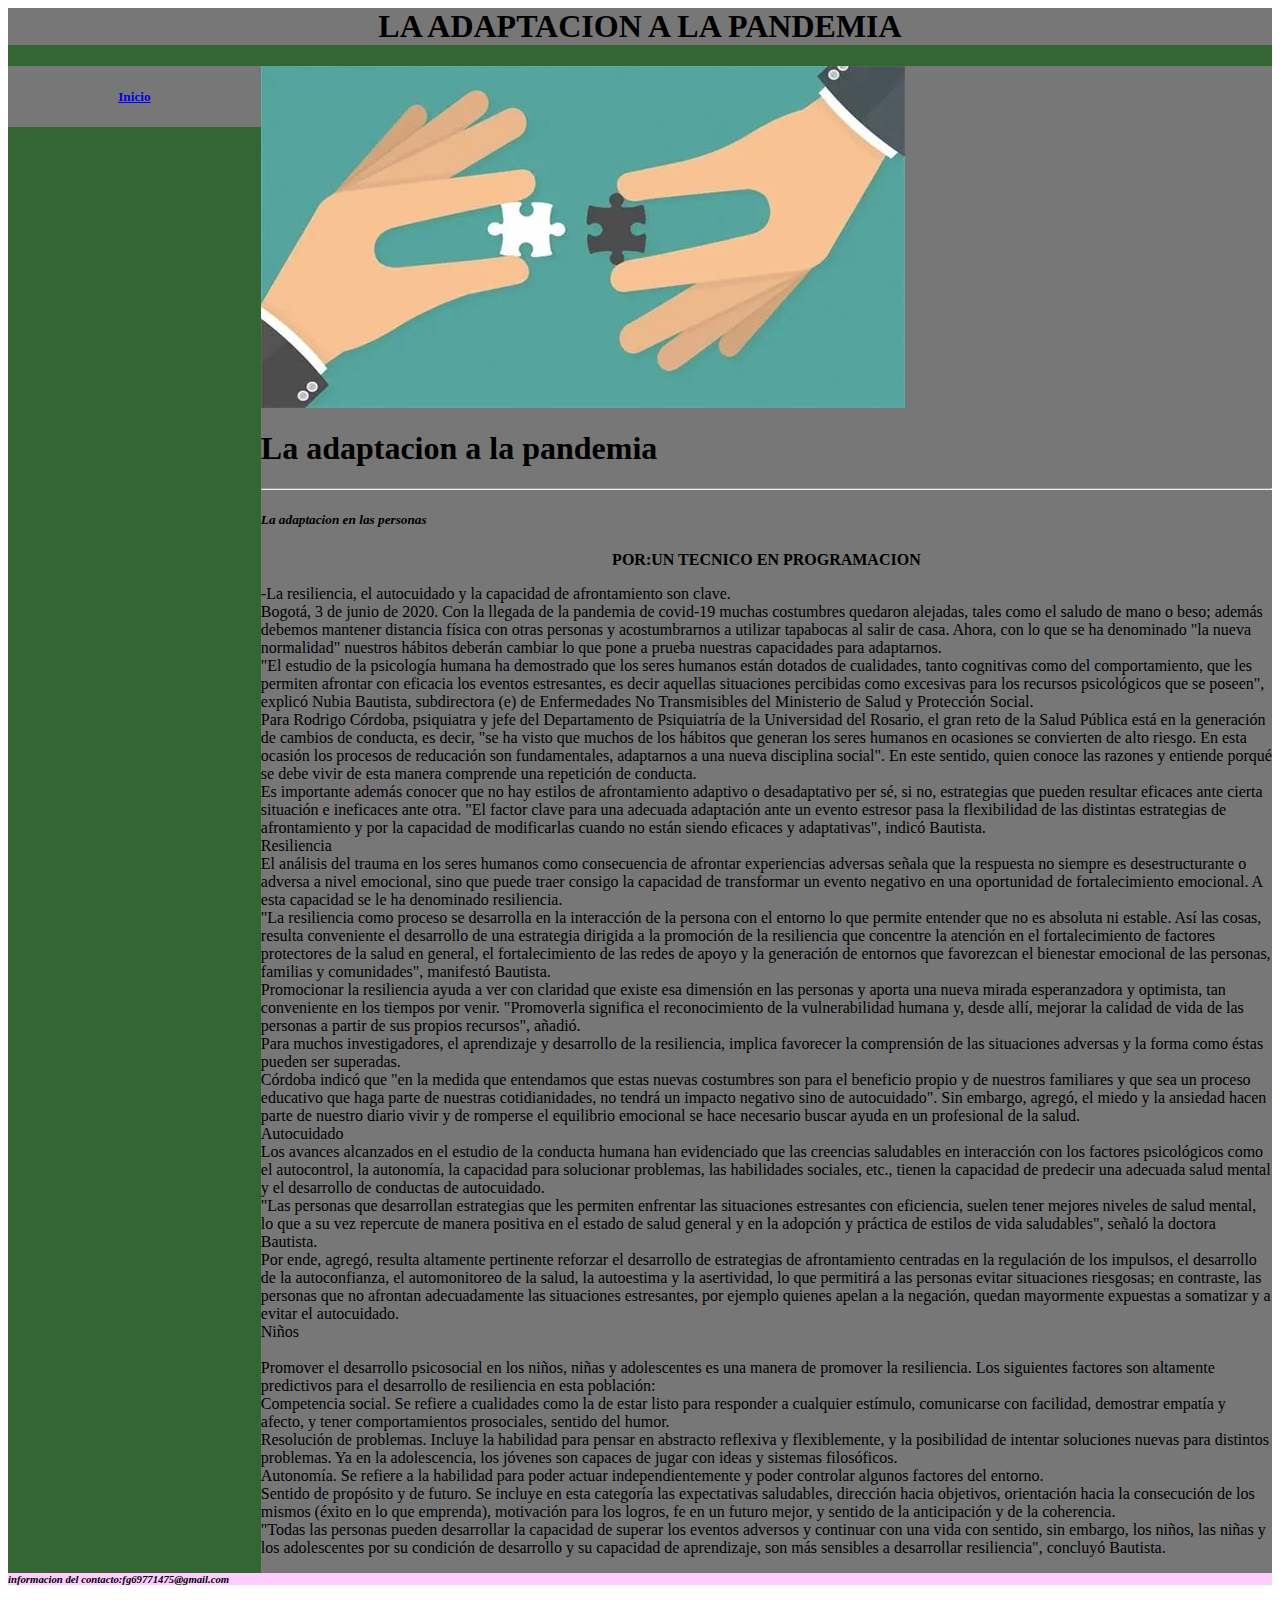
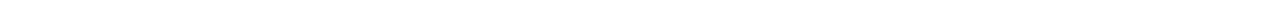
<file: adaptacion.html>
<!	DOCTYPE html>
<html lang="es">
	<head>
		<meta http-equiv="content-type" content="text/html" charset="UTF-8"/>
		<title>PAGINA WEB CON html5</title>
		<link rel="stylesheet" type="text/css" href="estilo.css">
	</head>
		<body>
			<div id="contenedor">
				<header id="encabezado">
					<h1>LA ADAPTACION A LA PANDEMIA</h1>
				</header>
				<nav id="menu1">
				</nav>
				<section id="derecha">
					<img src="adaptacion.webp">
					<h1> La adaptacion a la pandemia</h1>
					<hr>
					<h5><em>La adaptacion en las personas</em></h5>
					<p style="text-align:center"><strong>POR:UN TECNICO EN PROGRAMACION</strong></p>
					<p>
							-La resiliencia, el autocuidado y la capacidad de afrontamiento son clave.<br>

							Bogotá, 3 de junio de 2020. Con la llegada de la pandemia de covid-19 muchas costumbres quedaron alejadas, tales como el saludo de mano o beso; además debemos mantener distancia física con otras personas y  acostumbrarnos a utilizar tapabocas al salir de casa. Ahora, con lo que se ha denominado "la nueva normalidad" nuestros hábitos deberán cambiar lo que pone a prueba nuestras capacidades para adaptarnos.<br>

							"El estudio de la psicología humana ha demostrado que los seres humanos están dotados de cualidades, tanto cognitivas como del comportamiento, que les permiten afrontar con eficacia los eventos estresantes, es decir aquellas situaciones percibidas como excesivas para los recursos psicológicos que se poseen", explicó Nubia Bautista, subdirectora (e) de Enfermedades No Transmisibles del Ministerio de Salud y Protección Social.<br>

							Para Rodrigo Córdoba, psiquiatra y jefe del Departamento de Psiquiatría de la Universidad del Rosario, el gran reto de la Salud Pública está en la generación de cambios de conducta, es decir, "se ha visto que muchos de los hábitos que generan los seres humanos en ocasiones se convierten de alto riesgo. En esta ocasión los procesos de reducación son fundamentales, adaptarnos a una nueva disciplina social". En este sentido, quien conoce las razones y entiende porqué se debe vivir de esta manera comprende una repetición de conducta.<br>

							Es importante además conocer que no hay estilos de afrontamiento adaptivo o desadaptativo per sé, si no, estrategias que pueden resultar eficaces ante cierta situación e ineficaces ante otra. "El factor clave para una adecuada adaptación ante un evento estresor pasa la flexibilidad de las distintas estrategias de afrontamiento y por la capacidad de modificarlas cuando no están siendo eficaces y adaptativas", indicó Bautista. <br>

							Resiliencia<br>

							El análisis del trauma en los seres humanos como consecuencia de afrontar experiencias adversas señala que la respuesta no siempre es desestructurante o adversa a nivel emocional, sino que puede traer consigo la capacidad de transformar un evento negativo en una oportunidad de fortalecimiento emocional. A esta capacidad se le ha denominado resiliencia.<br>

							"La resiliencia como proceso se desarrolla en la interacción de la persona con el entorno lo que permite entender que no es absoluta ni estable. Así las cosas, resulta conveniente el desarrollo de una estrategia dirigida a la promoción de la resiliencia que concentre la atención en el fortalecimiento de factores protectores de la salud en general, el fortalecimiento de las redes de apoyo y la generación de entornos que favorezcan el bienestar emocional de las personas, familias y comunidades", manifestó Bautista.<br>

							Promocionar la resiliencia ayuda a ver con claridad que existe esa dimensión en las personas y aporta una nueva mirada esperanzadora y optimista, tan conveniente en los tiempos por venir. "Promoverla significa el reconocimiento de la vulnerabilidad humana y, desde allí, mejorar la calidad de vida de las personas a partir de sus propios recursos", añadió.<br>

							Para muchos investigadores, el aprendizaje y desarrollo de la resiliencia, implica favorecer la comprensión de las situaciones adversas y la forma como éstas pueden ser superadas.<br>

							Córdoba indicó que "en la medida que entendamos que estas nuevas costumbres son para el beneficio propio y de nuestros familiares y que sea un proceso educativo que haga parte de nuestras cotidianidades, no tendrá un impacto negativo sino de autocuidado". Sin embargo, agregó, el miedo y la ansiedad hacen parte de nuestro diario vivir y de romperse el equilibrio emocional se hace necesario buscar ayuda en un profesional de la salud.<br>

							Autocuidado<br>

							Los avances alcanzados en el estudio de la conducta humana han evidenciado que las creencias saludables en interacción con los factores psicológicos como el autocontrol, la autonomía, la capacidad para solucionar problemas, las habilidades sociales, etc., tienen la capacidad de predecir una adecuada salud mental y el desarrollo de conductas de autocuidado.<br>

							"Las personas que desarrollan estrategias que les permiten enfrentar las situaciones estresantes con eficiencia, suelen tener mejores niveles de salud mental, lo que a su vez repercute de manera positiva en el estado de salud general y en la adopción y práctica de estilos de vida saludables", señaló la doctora Bautista.<br>

							Por ende, agregó, resulta altamente pertinente reforzar el desarrollo de estrategias de afrontamiento centradas en la regulación de los impulsos, el desarrollo de la autoconfianza, el automonitoreo de la salud, la autoestima y la asertividad, lo que permitirá a las personas evitar situaciones riesgosas; en contraste, las personas que no afrontan adecuadamente las situaciones estresantes, por ejemplo quienes apelan a la negación, quedan mayormente expuestas a somatizar y a evitar el autocuidado.<br>

							Niños<br><br>

							Promover el desarrollo psicosocial en los niños, niñas y adolescentes es una manera de promover la resiliencia. Los siguientes factores son altamente predictivos para el desarrollo de resiliencia en esta población: <br>  

							Competencia social. Se refiere a cualidades como la de estar listo para responder a cualquier estímulo, comunicarse con facilidad, demostrar empatía y afecto, y tener comportamientos prosociales, sentido del humor.<br>

							Resolución de problemas. Incluye la habilidad para pensar en abstracto reflexiva y flexiblemente, y la posibilidad de intentar soluciones nuevas para distintos problemas. Ya en la adolescencia, los jóvenes son capaces de jugar con ideas y sistemas filosóficos. <br>

							Autonomía. Se refiere a la habilidad para poder actuar independientemente y poder controlar algunos factores del entorno.<br>

							Sentido de propósito y de futuro. Se incluye en esta categoría las expectativas saludables, dirección hacia objetivos, orientación hacia la consecución de los mismos (éxito en lo que emprenda), motivación para los logros, fe en un futuro mejor, y sentido de la anticipación y de la coherencia. <br>

							"Todas las personas pueden desarrollar la capacidad de superar los eventos adversos y continuar con una vida con sentido, sin embargo, los niños, las niñas y los adolescentes por su condición de desarrollo y su capacidad de aprendizaje, son más sensibles a desarrollar resiliencia", concluyó Bautista.    <br>
					</p>
				</section>
				<aside id="izquierda">
					<h5><a href="index.html">Inicio</a></h5>
				</aside>
				<footer id="piepagina">
					<h6><em>informacion del contacto:fg69771475@gmail.com</em></h6>
				</footer>
			</div>
		</body>	
		
</html>
</file>
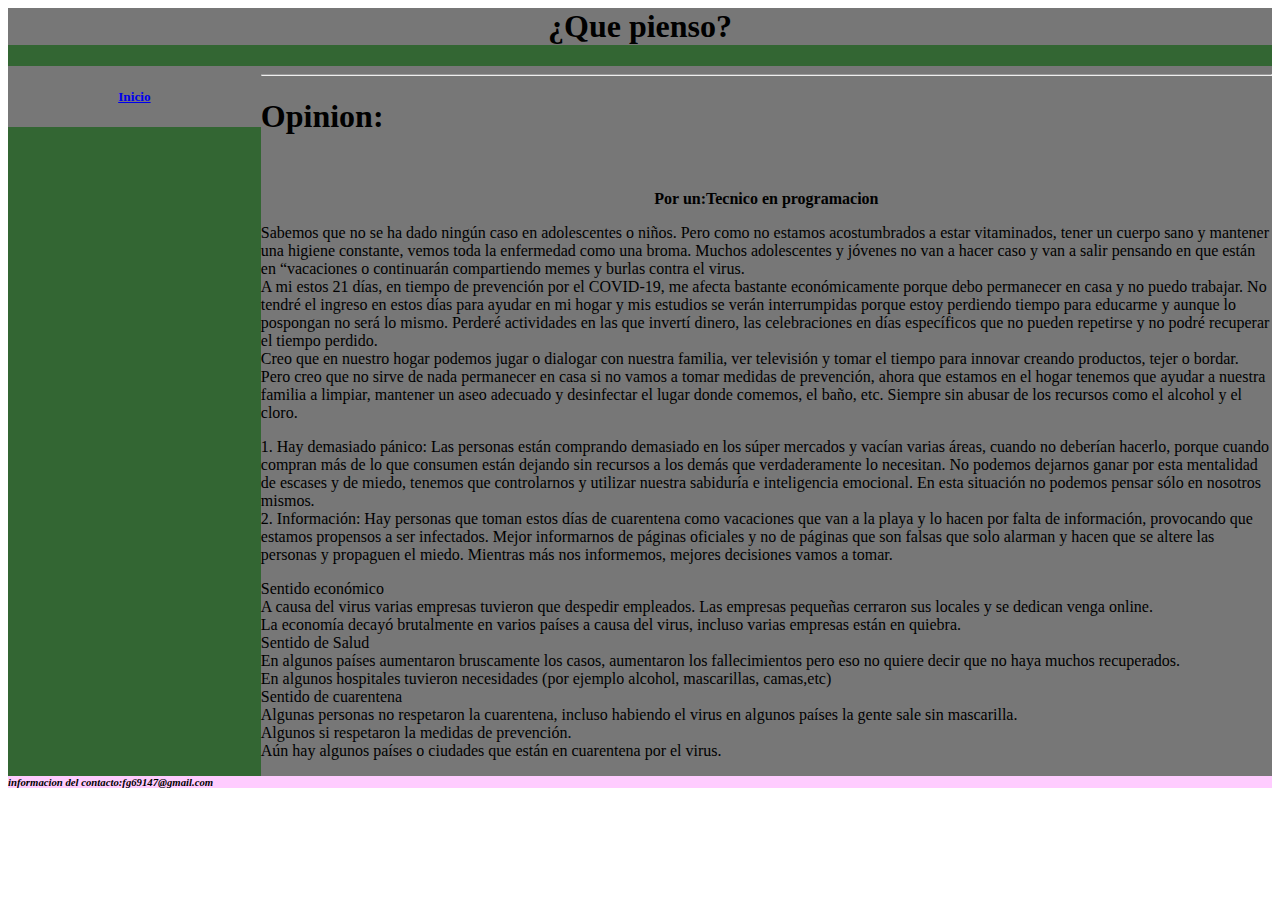
<file: aportacion.html>
<!	DOCTYPE html>
<html lang="es">
	<head>
		<meta http-equiv="content-type" content="text/html" charset="UTF-8"/>
		<title>PAGINA WEB CON html5</title>
		<link rel="stylesheet" type="text/css" href="estilo.css">
	</head>
		<body>
			<div id="contenedor">
				<header id="encabezado">
					<h1>¿Que pienso?</h1>
				</header>
				</nav>
				<section id="derecha">
					<hr>
					<h1>Opinion: </h1>
					<br>
					<p style="text-align:center"><strong>Por un:Tecnico en programacion</strong></p>
					<p>Sabemos que no se ha dado ningún caso en adolescentes o niños. Pero como no estamos acostumbrados a estar vitaminados, tener un cuerpo sano y mantener una higiene constante, vemos toda la enfermedad como una broma. Muchos adolescentes y jóvenes no van a hacer caso y van a salir pensando en que están en “vacaciones o continuarán compartiendo memes y burlas contra el virus.
					<br>
					A mi estos 21 días, en tiempo de prevención por el COVID-19, me afecta bastante económicamente porque debo permanecer en casa y no puedo trabajar. No tendré el ingreso en estos días para ayudar en mi hogar y mis estudios se verán interrumpidas porque estoy perdiendo tiempo para educarme y aunque lo pospongan no será lo mismo. Perderé actividades en las que invertí dinero, las celebraciones en días específicos que no pueden repetirse y no podré recuperar el tiempo perdido.
					<br>
					Creo que en nuestro hogar podemos jugar o dialogar con nuestra familia, ver televisión y tomar el tiempo para innovar creando productos, tejer o bordar. Pero creo que no sirve de nada permanecer en casa si no vamos a tomar medidas de prevención, ahora que estamos en el hogar tenemos que ayudar a nuestra familia a limpiar, mantener un aseo adecuado y desinfectar el lugar donde comemos, el baño, etc. Siempre sin abusar de los recursos como el alcohol y el cloro.
					</P>
					<p>1. Hay demasiado pánico: Las personas están comprando demasiado en los súper mercados y vacían varias áreas, cuando no deberían hacerlo, porque cuando compran más de lo que consumen están dejando sin recursos a los demás que verdaderamente lo necesitan. No podemos dejarnos ganar por esta mentalidad de escases y de miedo, tenemos que controlarnos y utilizar nuestra sabiduría e inteligencia emocional. En esta situación no podemos pensar sólo en nosotros mismos.<br>

						2. Información: Hay personas que toman estos días de cuarentena como vacaciones que van a la playa y lo hacen por falta de información, provocando que estamos propensos a ser infectados. Mejor informarnos de páginas oficiales y no de páginas que son falsas que solo alarman y hacen que se altere las personas y propaguen el miedo. Mientras más nos informemos, mejores decisiones vamos a tomar.
					</p>
					<p>Sentido económico<br>

							A causa del virus varias empresas tuvieron que despedir empleados. Las empresas pequeñas cerraron sus locales y se dedican venga online.<br>

							La economía decayó brutalmente en varios países a causa del virus, incluso varias empresas están en quiebra.<br>

							Sentido de Salud<br>

							En algunos países aumentaron bruscamente los casos, aumentaron los fallecimientos pero eso no quiere decir que no haya muchos recuperados.<br>

							En algunos hospitales tuvieron necesidades (por ejemplo alcohol, mascarillas, camas,etc)<br>

							Sentido de cuarentena<br>

							Algunas personas no respetaron la cuarentena, incluso habiendo el virus en algunos países la gente sale sin mascarilla.<br>

							Algunos si respetaron la medidas de prevención.<br>

							Aún hay algunos países o ciudades que están en cuarentena por el virus.<br>
					</p>
				</section>
				<aside id="izquierda">
					<h5><a href="index.html">Inicio</a></h5>
				</aside>
				<footer id="piepagina">
					<h6><em>informacion del contacto:fg69147@gmail.com</em></h6>
				</footer>
			</div>
		</body>	
	
</html>
</file>
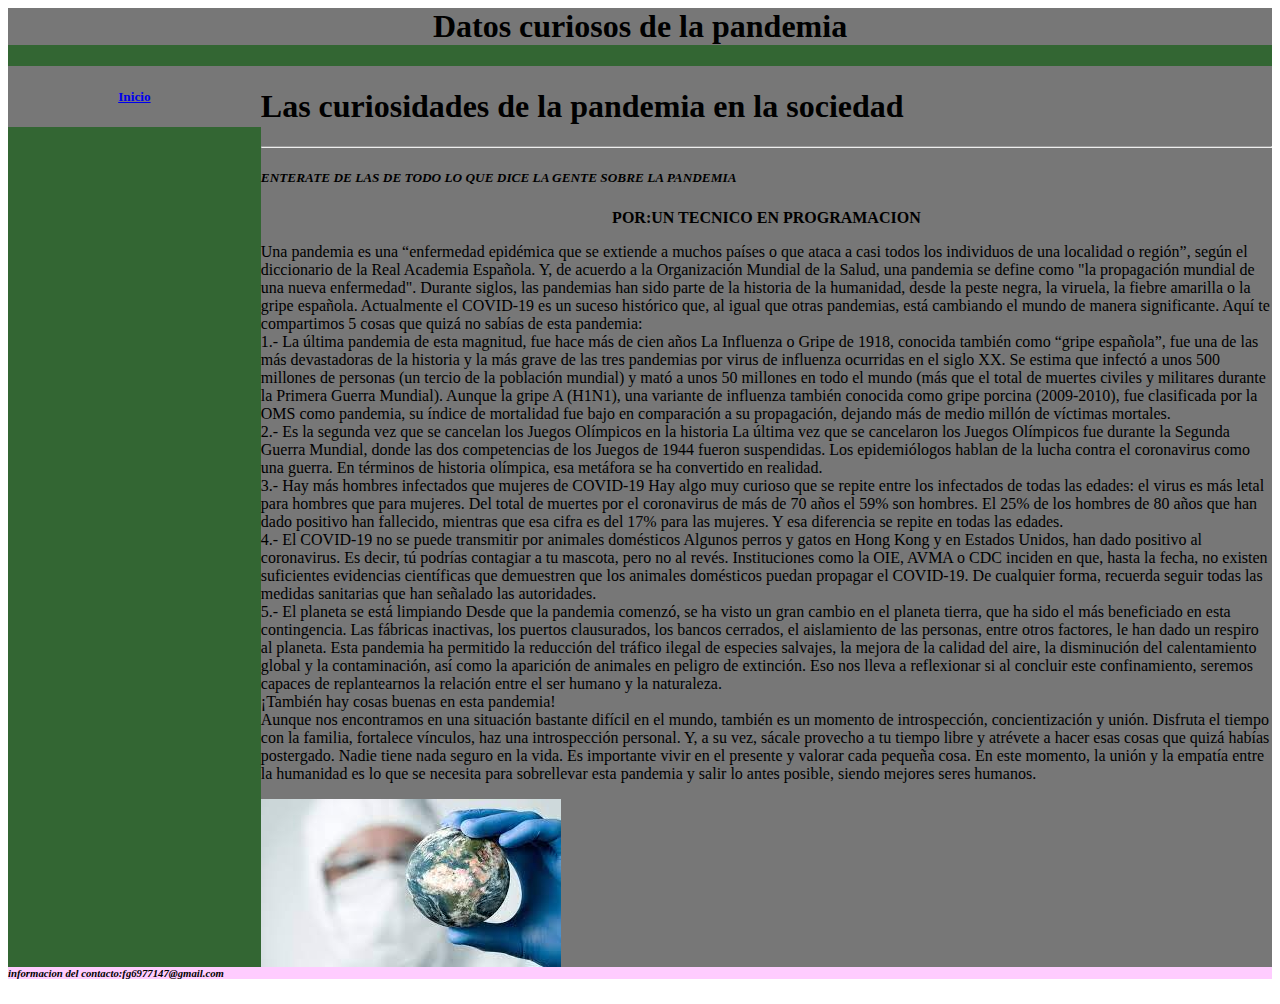
<file: curiosos.html>
<!	DOCTYPE html>
<html lang="es">
	<head>
		<meta http-equiv="content-type" content="text/html" charset="UTF-8"/>
		<title>PAGINA WEB CON html5</title>
		<link rel="stylesheet" type="text/css" href="estilo.css">
	</head>
		<body>
			<div id="contenedor">
				<header id="encabezado">
					<h1>Datos curiosos de la pandemia</h1>
				</header>
				<nav id="menu1">
				</nav>
				<section id="derecha">
					<h1>Las curiosidades de la pandemia en la sociedad </h1>
					<hr>
					<h5><em>ENTERATE DE LAS DE TODO LO QUE DICE LA GENTE SOBRE LA PANDEMIA</em></h5>
					<p style="text-align:center"><strong>POR:UN TECNICO EN PROGRAMACION</strong></p>
					<p>Una pandemia es una “enfermedad epidémica que se extiende a muchos países o que ataca a casi todos los individuos de una localidad o región”, según el diccionario de la Real Academia Española. Y, de acuerdo a la Organización Mundial de la Salud, una pandemia se define como "la propagación mundial de una nueva enfermedad".
					Durante siglos, las pandemias han sido parte de la historia de la humanidad, desde la peste negra, la viruela, la fiebre amarilla o la gripe española. Actualmente el COVID-19 es un suceso histórico que, al igual que otras pandemias, está cambiando el mundo de manera significante.
					Aquí te compartimos 5 cosas que quizá no sabías de esta pandemia:
					<br>
					1.- La última pandemia de esta magnitud, fue hace más de cien años
					La Influenza o Gripe de 1918, conocida también como “gripe española”, fue una de las más devastadoras de la historia y la más grave de las tres pandemias por virus de influenza ocurridas en el siglo XX. Se estima que infectó a unos 500 millones de personas (un tercio de la población mundial) y mató a unos 50 millones en todo el mundo (más que el total de muertes civiles y militares durante la Primera Guerra Mundial).
					Aunque la gripe A (H1N1), una variante de influenza también conocida como gripe porcina (2009-2010), fue clasificada por la OMS como pandemia, su índice de mortalidad fue bajo en comparación a su propagación, dejando más de medio millón de víctimas mortales.
					<br>
					2.- Es la segunda vez que se cancelan los Juegos Olímpicos en la historia
					La última vez que se cancelaron los Juegos Olímpicos fue durante la Segunda Guerra Mundial, donde las dos competencias de los Juegos de 1944 fueron suspendidas. Los epidemiólogos hablan de la lucha contra el coronavirus como una guerra. En términos de historia olímpica, esa metáfora se ha convertido en realidad.
					<br>
					3.- Hay más hombres infectados que mujeres de COVID-19
					Hay algo muy curioso que se repite entre los infectados de todas las edades: el virus es más letal para hombres que para mujeres. Del total de muertes por el coronavirus de más de 70 años el 59% son hombres.
					El 25% de los hombres de 80 años que han dado positivo han fallecido, mientras que esa cifra es del 17% para las mujeres. Y esa diferencia se repite en todas las edades.
					<br>
					4.- El COVID-19 no se puede transmitir por animales domésticos
					Algunos perros y gatos en Hong Kong y en Estados Unidos, han dado positivo al coronavirus. Es decir, tú podrías contagiar a tu mascota, pero no al revés. Instituciones como la OIE, AVMA o CDC inciden en que, hasta la fecha, no existen suficientes evidencias científicas que demuestren que los animales domésticos puedan propagar el COVID-19. De cualquier forma, recuerda seguir todas las medidas sanitarias que han señalado las autoridades.
					<br>
					5.- El planeta se está limpiando
					Desde que la pandemia comenzó, se ha visto un gran cambio en el planeta tierra, que ha sido el más beneficiado en esta contingencia. Las fábricas inactivas, los puertos clausurados, los bancos cerrados, el aislamiento de las personas, entre otros factores, le han dado un respiro al planeta.
					Esta pandemia ha permitido la reducción del tráfico ilegal de especies salvajes, la mejora de la calidad del aire, la disminución del calentamiento global y la contaminación, así como la aparición de animales en peligro de extinción. Eso nos lleva a reflexionar si al concluir este confinamiento, seremos capaces de replantearnos la relación entre el ser humano y la naturaleza.
					<br>
					¡También hay cosas buenas en esta pandemia!
					<br>
					Aunque nos encontramos en una situación bastante difícil en el mundo, también es un momento de introspección, concientización y unión. Disfruta el tiempo con la familia, fortalece vínculos, haz una introspección personal. Y, a su vez, sácale provecho a tu tiempo libre y atrévete a hacer esas cosas que quizá habías postergado.					
					Nadie tiene nada seguro en la vida. Es importante vivir en el presente y valorar cada pequeña cosa. En este momento, la unión y la empatía entre la humanidad es lo que se necesita para sobrellevar esta pandemia y salir lo antes posible, siendo mejores seres humanos.
					</p>
					<img src="covid.jpg">
				</section>
				<aside id="izquierda">
					<h5><a href="index.html">Inicio</a></h5>
				</aside>
				<footer id="piepagina">
					<h6><em>informacion del contacto:fg6977147@gmail.com</em></h6>
				</footer>
			</div>
		</body>	
	
</html>
</file>
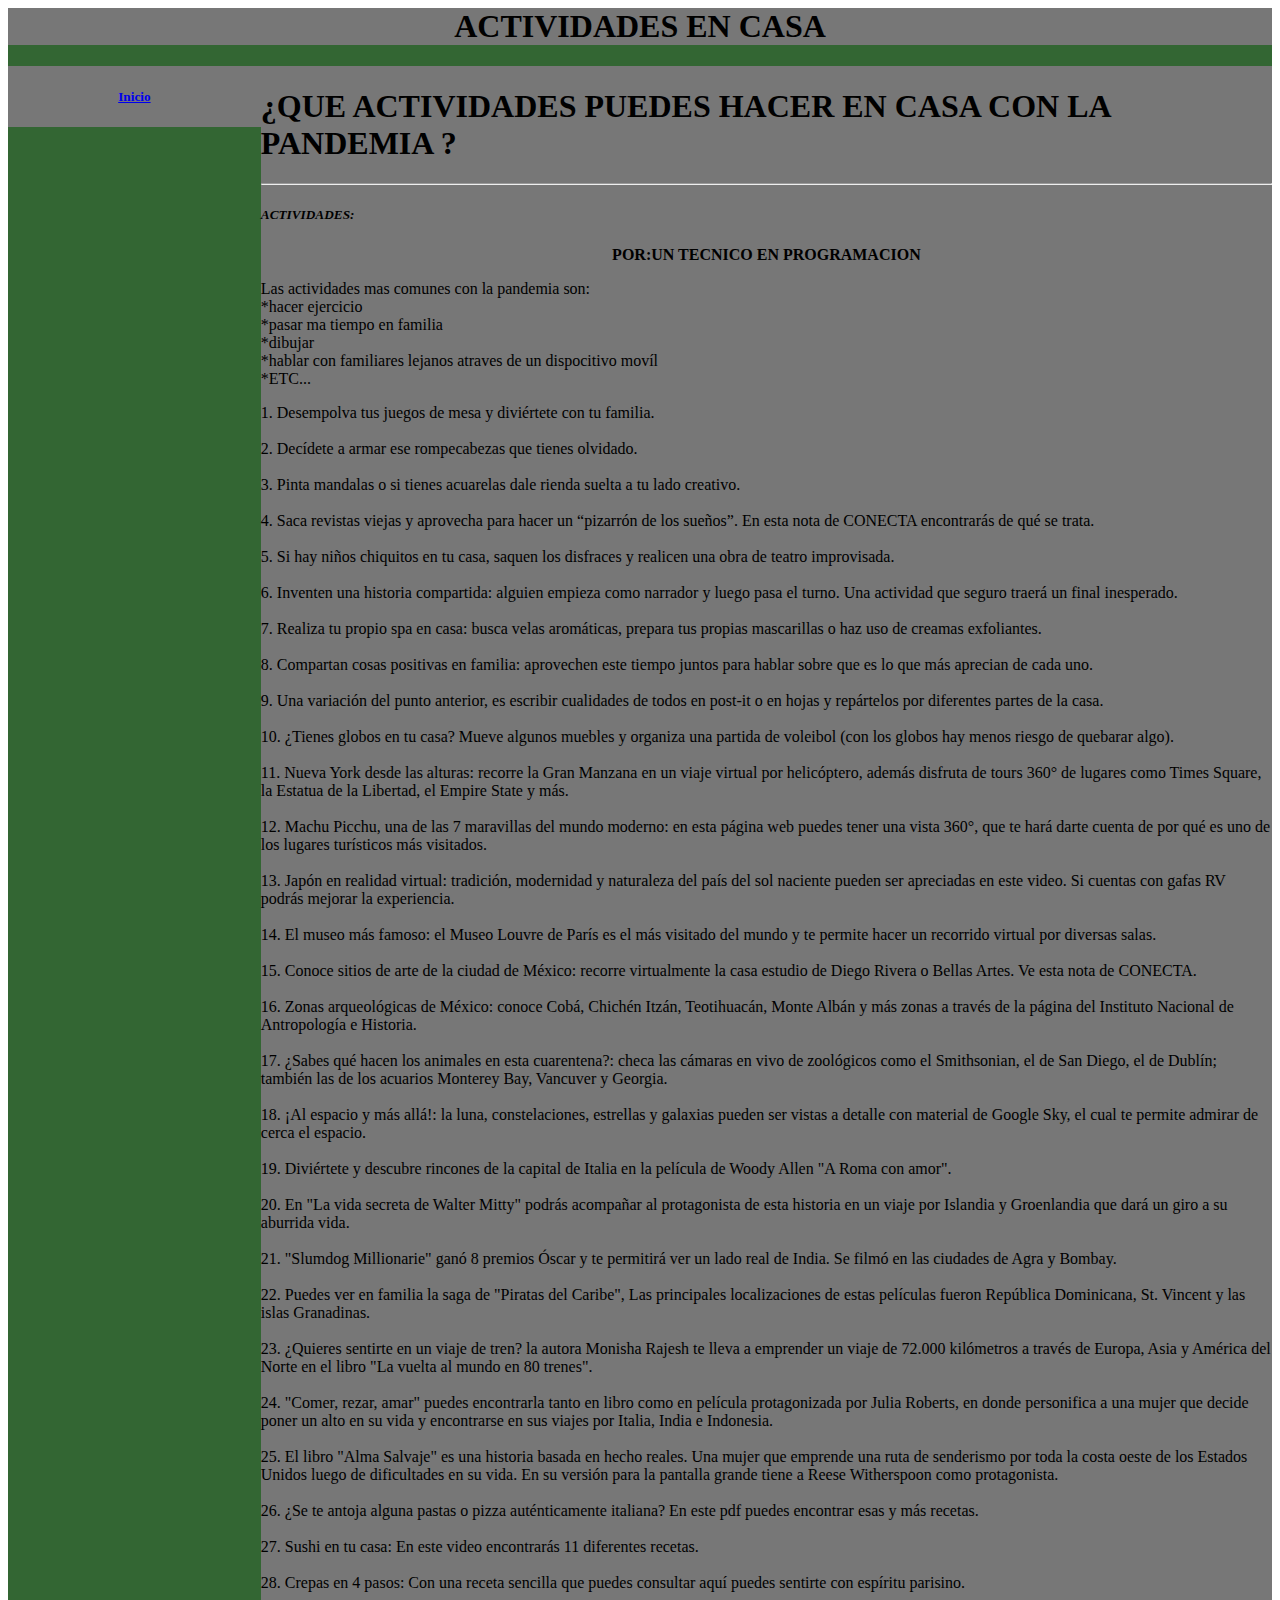
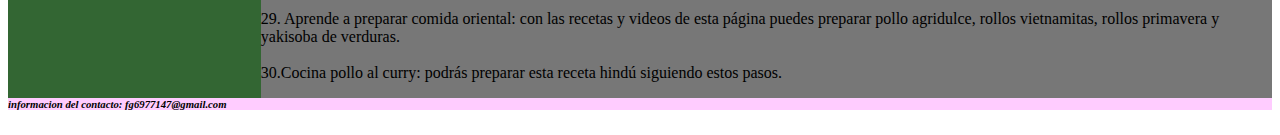
<file: pandemia.html>
<!	DOCTYPE html>
<html lang="es">
	<head>
		<meta http-equiv="content-type" content="text/html" charset="UTF-8"/>
		<title>PAGINA WEB CON html5</title>
		<link rel="stylesheet" type="text/css" href="estilo.css">
	</head>
		<body>
			<div id="contenedor">
				<header id="encabezado">
					<h1>ACTIVIDADES EN CASA</h1>
				</header>
				<nav id="menu1">
				</nav>
				<section id="derecha">
					<h1>¿QUE ACTIVIDADES PUEDES HACER EN CASA CON LA PANDEMIA ? </h1>
					<hr>
					<h5><em>ACTIVIDADES: </em></h5>
					<p style="text-align:center"><strong>POR:UN TECNICO EN PROGRAMACION</strong></p>
					<p>Las actividades mas comunes con la pandemia son:
					<br>
					*hacer ejercicio
					<br>
					*pasar ma tiempo en familia
					<br>
					*dibujar
					<br>
					*hablar con familiares lejanos atraves de un dispocitivo movíl
					<br>
					*ETC...
					</P>
					<p>
						1. Desempolva tus juegos de mesa y diviértete con tu familia.<br>
						<br>
						2. Decídete a armar ese rompecabezas que tienes olvidado.<br>
<br>
						3. Pinta mandalas o si tienes acuarelas dale rienda suelta a tu lado creativo.<br>
<br>
						4. Saca revistas viejas y aprovecha para hacer un “pizarrón de los sueños”. En esta nota de CONECTA encontrarás de qué se trata.<br>
<br>
						5. Si hay niños chiquitos en tu casa, saquen los disfraces y realicen una obra de teatro improvisada.<br>
						<br>
						6. Inventen una historia compartida: alguien empieza como narrador y luego pasa el turno. Una actividad que seguro traerá un final inesperado.<br>
<br>
						7. Realiza tu propio spa en casa: busca velas aromáticas, prepara tus propias mascarillas o haz uso de creamas exfoliantes.<br>
<br>
						8. Compartan cosas positivas en familia: aprovechen este tiempo juntos para hablar sobre que es lo que más aprecian de cada uno.<br>
<br>
						9. Una variación del punto anterior, es escribir cualidades de todos en post-it o en hojas y repártelos por diferentes partes de la casa.<br>
<br>
						10. ¿Tienes globos en tu casa? Mueve algunos muebles y organiza una partida de voleibol (con los globos hay menos riesgo de quebarar algo). <br>
						<br>
						11. Nueva York desde las alturas: recorre la Gran Manzana en un viaje virtual por helicóptero, además disfruta de tours 360° de lugares como Times Square, la Estatua de la Libertad, el Empire State y más.<br>
<br>
						12. Machu Picchu, una de las 7 maravillas del mundo moderno: en esta página web puedes tener una vista 360°, que te hará darte cuenta de por qué es uno de los lugares turísticos más visitados.<br>
<br>
						13. Japón en realidad virtual: tradición, modernidad y naturaleza del país del sol naciente pueden ser  apreciadas en este video. Si cuentas con gafas RV podrás mejorar la experiencia.<br>
<br>
						14. El museo más famoso: el Museo Louvre de París es el más visitado del mundo y te permite hacer un recorrido virtual por diversas salas.<br>
<br>
						15. Conoce sitios de arte de la ciudad de México: recorre virtualmente la casa estudio de Diego Rivera o Bellas Artes. Ve esta nota de CONECTA.<br>
<br>
						16. Zonas arqueológicas de México: conoce Cobá, Chichén Itzán, Teotihuacán, Monte Albán y más zonas a través de la página del Instituto Nacional de Antropología e Historia.<br>
<br>
						17. ¿Sabes qué hacen los animales en esta cuarentena?: checa las cámaras en vivo de zoológicos como el Smithsonian, el de San Diego, el de Dublín; también las de los acuarios Monterey Bay, Vancuver y Georgia.<br>
<br>
						18. ¡Al espacio y más allá!: la luna, constelaciones, estrellas y galaxias pueden ser vistas a detalle con material de Google Sky, el cual te permite admirar de cerca el espacio.<br>
						<br>
						19. Diviértete y descubre rincones de la capital de Italia en la película de Woody Allen "A Roma con amor".<br>
<br>
						20. En "La vida secreta de Walter Mitty" podrás acompañar al protagonista de esta historia en un viaje por Islandia y Groenlandia que dará un giro a su aburrida vida.<br>
<br>
						21. "Slumdog Millionarie" ganó 8 premios Óscar y te permitirá ver un lado real de India. Se filmó en las ciudades de Agra y Bombay.<br>
<br>
						22. Puedes ver en familia la saga de "Piratas del Caribe", Las principales localizaciones de estas películas fueron República Dominicana, St. Vincent y las islas Granadinas.<br>
<br>
						23. ¿Quieres sentirte en un viaje de tren? la autora Monisha Rajesh te lleva a emprender un viaje de 72.000 kilómetros a través de Europa, Asia y América del Norte en el libro "La vuelta al mundo en 80 trenes".<br>
<br>
						24. "Comer, rezar, amar" puedes encontrarla tanto en libro como en película protagonizada por Julia Roberts, en donde personifica a una mujer que decide poner un alto en su vida y encontrarse en sus viajes por Italia, India e Indonesia. <br>
<br>
						25. El libro "Alma Salvaje" es una historia basada en hecho reales. Una mujer que emprende una ruta de senderismo por toda la costa oeste de los Estados Unidos luego de dificultades en su vida. En su versión para la pantalla grande tiene a Reese Witherspoon como protagonista.<br>
						<br>
						26. ¿Se te antoja alguna pastas o pizza auténticamente italiana? En este pdf puedes encontrar esas y más recetas.<br>
<br>
						27. Sushi en tu casa: En este video encontrarás 11 diferentes recetas.<br>
<br>
						28. Crepas en 4 pasos: Con una receta sencilla que puedes consultar aquí puedes sentirte con espíritu parisino.<br>
<br>
						29. Aprende a preparar comida oriental: con las recetas y videos de esta página puedes preparar pollo agridulce, rollos vietnamitas, rollos primavera y yakisoba de verduras.<br>
<br>
						30.Cocina pollo al curry: podrás preparar esta receta hindú siguiendo estos pasos.<br>
					</p>
				</section>
				<aside id="izquierda">
					<h5><a href="index.html">Inicio</a></h5>
				</aside>
				<footer id="piepagina">
					<h6><em>informacion del contacto: fg6977147@gmail.com</em></h6>
				</footer>
			</div>
		</body>	
	
</html>
</file>
<file: estilo.css>
#contenedor{
	width:100%;
	margin:auto;
	background-color:#336633;
}
#encabezado{
	text-align:center;
	background-color:#777777;
	align-self: center;
}
#menu1{
	background-color:#336633;
	text-align:left;
	width:25%
}
#derecha{
	float:right;
	background-color:#777777;
	width:80%;
}
#izquierda{
	background-color:#777777;
	float:left;
	width:20%;
	text-align:center;
}
#piepagina{
	clear:both;
	background-color:#ffccff;
}
.img{
	width:50px;
	heigth:50px;
}
</file>
